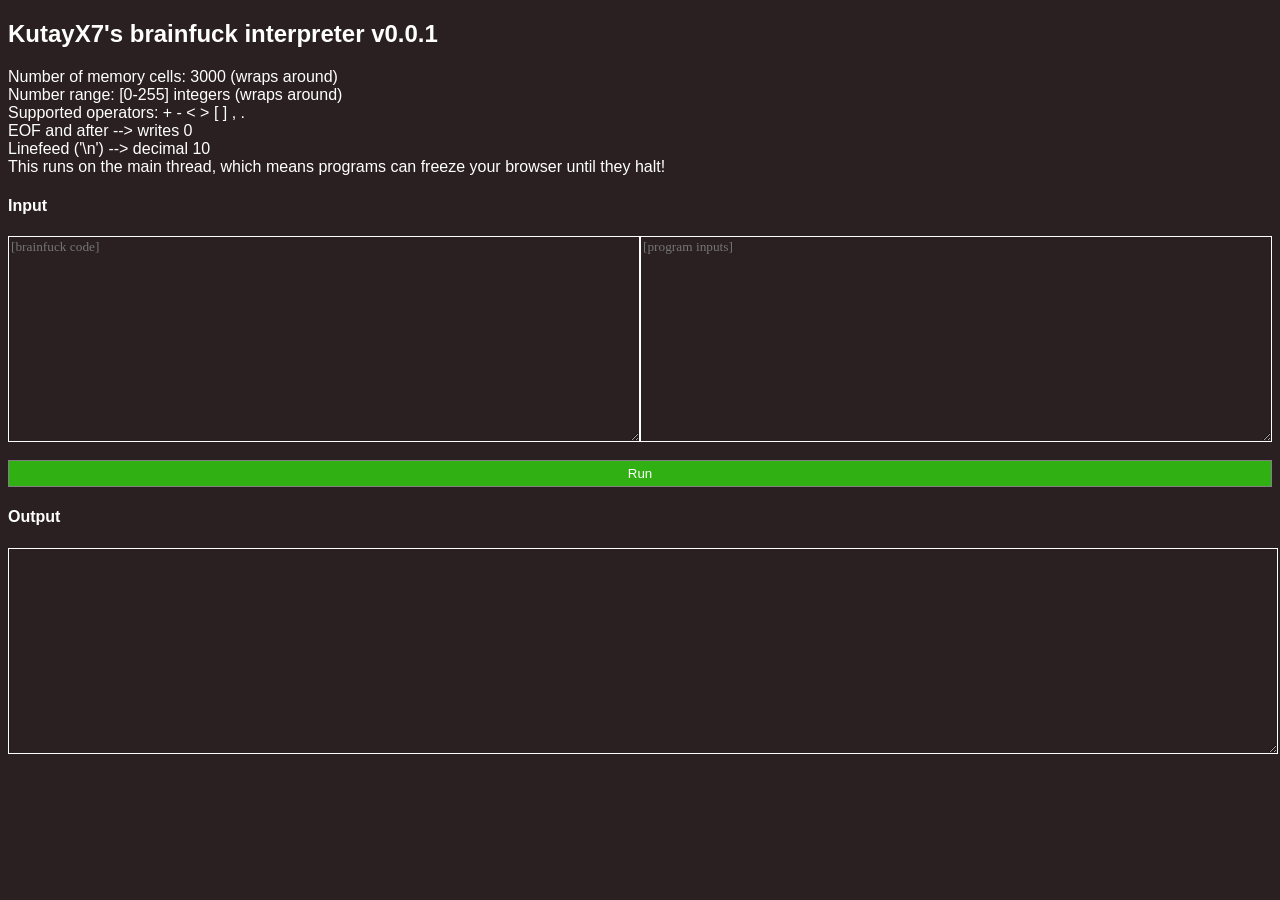
<file: bf/index.html>
<!DOCTYPE html>
<html lang="">
  <head>
    <meta charset="utf-8">
    <title>BF interpreter</title>
    <link href="style.css" rel="stylesheet" type="text/css" media="all">
  </head>
  <body>
    <h2>KutayX7's brainfuck interpreter v0.0.1</h2>
    <p>
      Number of memory cells: 3000 (wraps around)<br>
      Number range: [0-255] integers (wraps around)<br>
      Supported operators: + - &lt; &gt; [ ] , .<br>
      EOF and after --&gt; writes 0<br>
      Linefeed ('\n') --&gt; decimal 10<br>
      This runs on the main thread, which means programs can freeze your browser until they halt!
    </p>
    <h4>Input</h4>
    <div id="text-boxes">
      <textarea id="source-code" placeholder="[brainfuck code]"></textarea>
      <textarea id="input" placeholder="[program inputs]"></textarea>
    </div>
    <br />
    <button id="btn-run">Run</button>
    <h4>Output</h4>
    <!-- TODO: Style output to look like a terminal emulator -->
    <textarea id="output" disabled></textarea>
    <footer></footer>
    <script src="bf2jsCompiler.js"></script>
    <script src="interpreter.js"></script>
  </body>
</html>
</file>
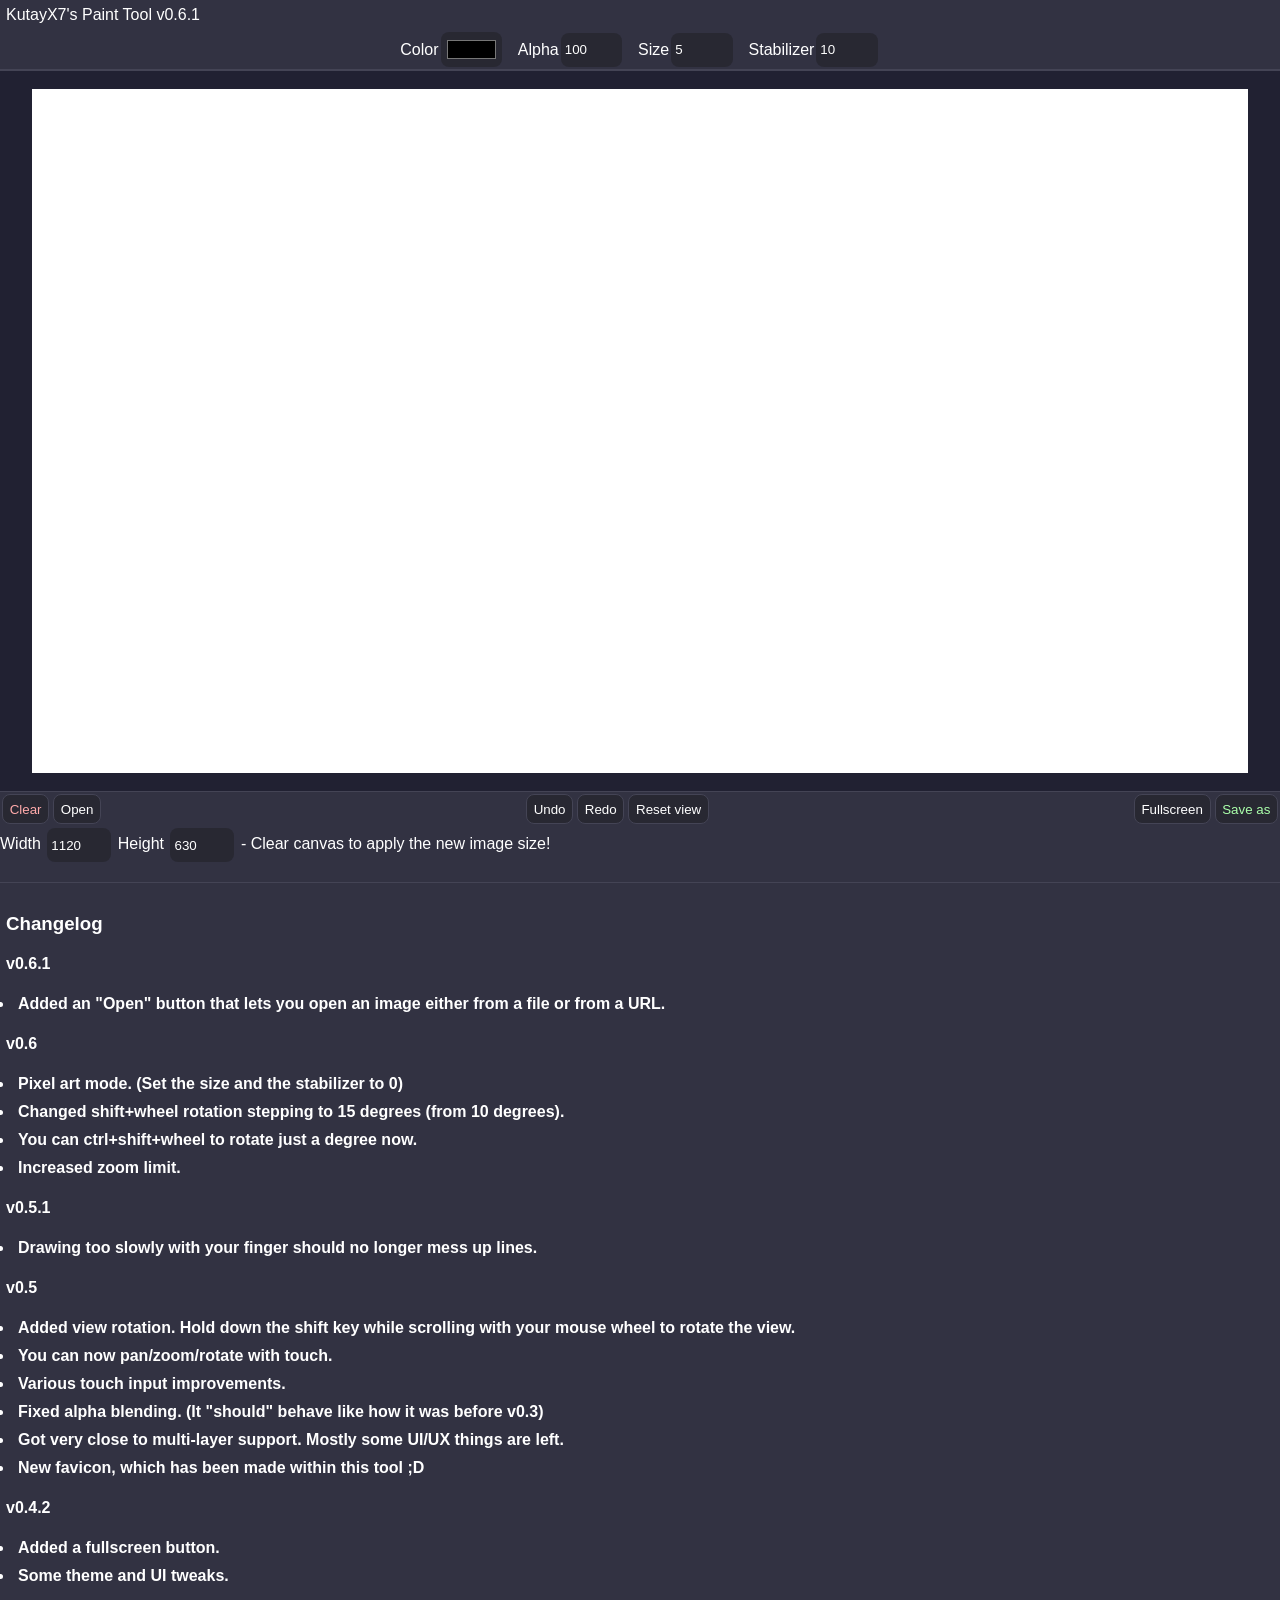
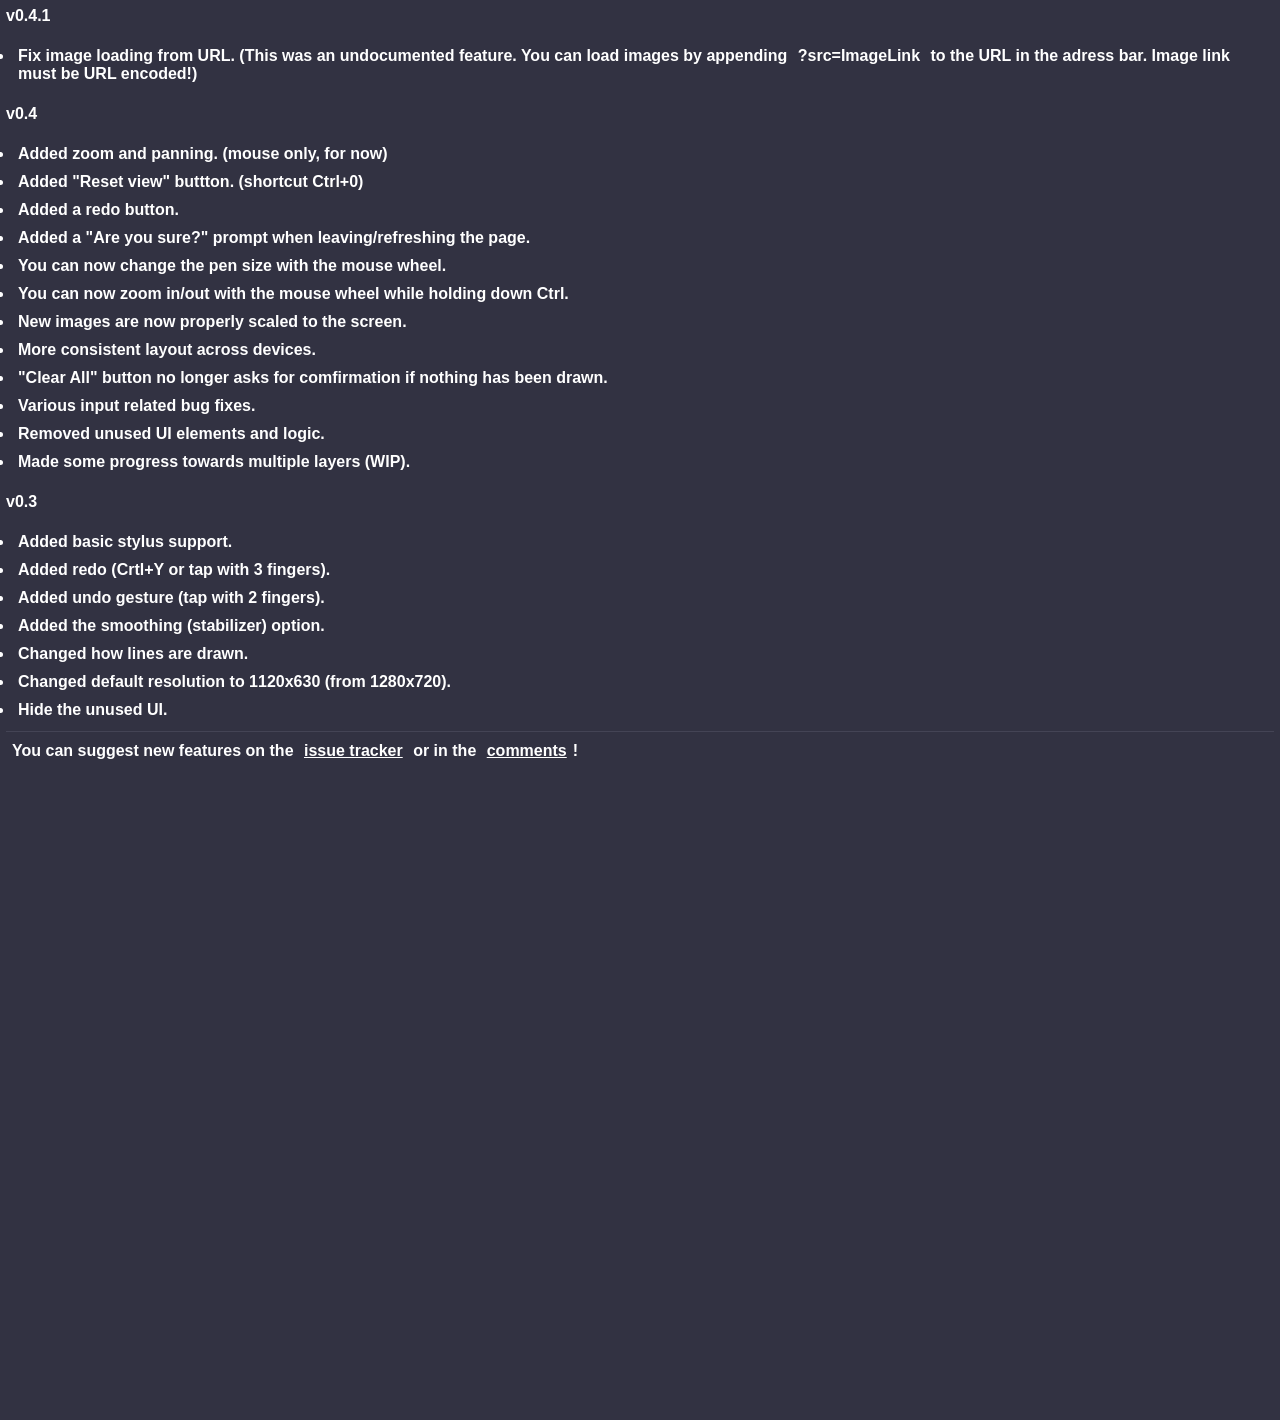
<file: tools/paint/index.html>
<!DOCTYPE html>
<html lang="">
  <head>
    <meta charset="utf-8">
    <meta name="viewport" content="width=device-width, initial-scale=1.0, maximum-scale=1.0, user-scalable=no" />
    <title>KutayX7's Paint Tool</title>
    <link href="style.css" rel="stylesheet" type="text/css" media="all">
    <link rel="icon" href="favicon.ico" type="image/x-icon">
  </head>
  <body>
    <div id="top-bar" class="sticky">
      <header class="unselectable">KutayX7's Paint Tool v0.6.1</header>
      <div id="option-bar" class="unselectable">
        <div class="margin-auto"></div>
        Color
        <input
          type="color"
          id="input-pen-color"
          value="hsl(0 0% 0%)"
        />
        <div class="vertical-separator"></div>
        Alpha
        <input
          type="number"
          id="input-pen-alpha"
          value="100"
          min="1"
          max="100"
        />
        <div class="vertical-separator"></div>
        Size
        <input
          type="number"
          id="input-pen-size"
          value="5"
          min="0"
          max="100"
        />
        <div class="vertical-separator"></div>
        Stabilizer
        <input
          type="number"
          id="input-path-smoothing"
          value="10"
          min="0"
          max="100"
        />
        <div class="margin-auto"></div>
      </div>
      <div class="horizontal-line"></div>
    </div>
    <div class="horizontal-line"></div>

    <div id="paint-viewport" draggable="false">
      <div id="root-canvas" draggable="false">
      </div>
    </div>

    <div class="horizontal-line"></div>

    <div style="display: flex;">
      <button id="button-clear-canvas" title="Clear and reset the canvas. Also applies the new image size.">Clear</button>
      <button id="button-open-image" title="Open an image from your PC or from an URL."
        command="show-modal" commandfor="dialog-open-image"
      >Open</button>
      <div class="margin-auto"></div>
      <button id="button-undo" title="Undo the last stroke (Ctrl+Z)">Undo</button>
      <button id="button-redo" title="Undo the last undo operation (Ctrl+Y)">Redo</button>
      <button id="button-reset-view" title="Reset panning/zoom (Ctrl+0)">Reset view</button>
      <div class="margin-auto"></div>
      <button id="button-fullscreen" title="Toggle fullscreen mode (F11)">Fullscreen</button>
      <button id="button-download-image" title="Download the image to your computer">Save as</button>
    </div>
    <div class="unselectable">
      Width
      <input
        type="number"
        id="input-width"
        value="1280"
        min="1"
        max="2048"
      />
      Height
      <input
        type="number"
        id="input-height"
        value="720"
        min="1"
        max="2048"
      />
      - Clear canvas to apply the new image size!
    </div>
    <br>
    <div class="horizontal-separator"></div>
    <br>
    <h3 class="unselectable">Changelog<h3>
    <h4>v0.6.1<h4>
    <ul>
      <li>Added an "Open" button that lets you open an image either from a file or from a URL.</li>
    </ul>
    <h4>v0.6<h4>
    <ul>
      <li>Pixel art mode. (Set the size and the stabilizer to 0)</li>
      <li>Changed shift+wheel rotation stepping to 15 degrees (from 10 degrees).</li>
      <li>You can ctrl+shift+wheel to rotate just a degree now.</li>
      <li>Increased zoom limit.</li>
    </ul>
    <h4>v0.5.1<h4>
    <ul>
      <li>Drawing too slowly with your finger should no longer mess up lines.</li>
    </ul>
    <h4>v0.5<h4>
    <ul>
      <li>Added view rotation.
          Hold down the shift key while scrolling with your mouse wheel to rotate the view.</li>
      <li>You can now pan/zoom/rotate with touch.</li>
      <li>Various touch input improvements.</li>
      <li>Fixed alpha blending. (It "should" behave like how it was before v0.3)</li>
      <li>Got very close to multi-layer support. Mostly some UI/UX things are left.</li>
      <li>New favicon, which has been made within this tool ;D</li>
    </ul>
    <h4>v0.4.2<h4>
    <ul>
      <li>Added a fullscreen button.</li>
      <li>Some theme and UI tweaks.</li>
    </ul>
    <h4>v0.4.1<h4>
    <ul>
      <li>Fix image loading from URL. (This was an undocumented feature. You can load images by appending <block>?src=ImageLink</block> to the URL in the adress bar. Image link must be URL encoded!)</li>
    </ul>
    <h4>v0.4<h4>
    <ul>
      <li>Added zoom and panning. (mouse only, for now)</li>
      <li>Added "Reset view" buttton. (shortcut Ctrl+0)</li>
      <li>Added a redo button.</li>
      <li>Added a "Are you sure?" prompt when leaving/refreshing the page.</li>
      <li>You can now change the pen size with the mouse wheel.</li>
      <li>You can now zoom in/out with the mouse wheel while holding down Ctrl.</li>
      <li>New images are now properly scaled to the screen.</li>
      <li>More consistent layout across devices.</li>
      <li>"Clear All" button no longer asks for comfirmation if nothing has been drawn.</li>
      <li>Various input related bug fixes.</li>
      <li>Removed unused UI elements and logic.</li>
      <li>Made some progress towards multiple layers (WIP).</li>
    </ul>
    <h4>v0.3<h4>
    <ul>
      <li>Added basic stylus support.</li>
      <li>Added redo (Crtl+Y or tap with 3 fingers).</li>
      <li>Added undo gesture (tap with 2 fingers).</li>
      <li>Added the smoothing (stabilizer) option.</li>
      <li>Changed how lines are drawn.</li>
      <li>Changed default resolution to 1120x630 (from 1280x720).</li>
      <li>Hide the unused UI.</li>
    </ul>
    <div class="horizontal-separator"></div>
    <p>You can suggest new features on the <a href="https://github.com/KutayX7/KutayX7.github.io/issues">issue tracker</a> or in the <a href="https://kutayx7.github.io/comments">comments</a>!</p>
    <div class="end-padding"></div>
    <dialog id="dialog-open-image" closedby="any">
      <h2>Select a file</h2>
      <input
        id="input-image-file"
        type="file"
        accept="image/*"
      />
      <h2>or enter a URL</h2>
      <div>
        <input
          id="input-image-url"
          type="url"
          placeholder="https://example.com/image.png"
          style="width: 90%;"
        />
        <button id="button-load">Load Image</button>
      </div>
    </dialog>
    <script src="paint.js"></script>
  </body>
</html>
</file>
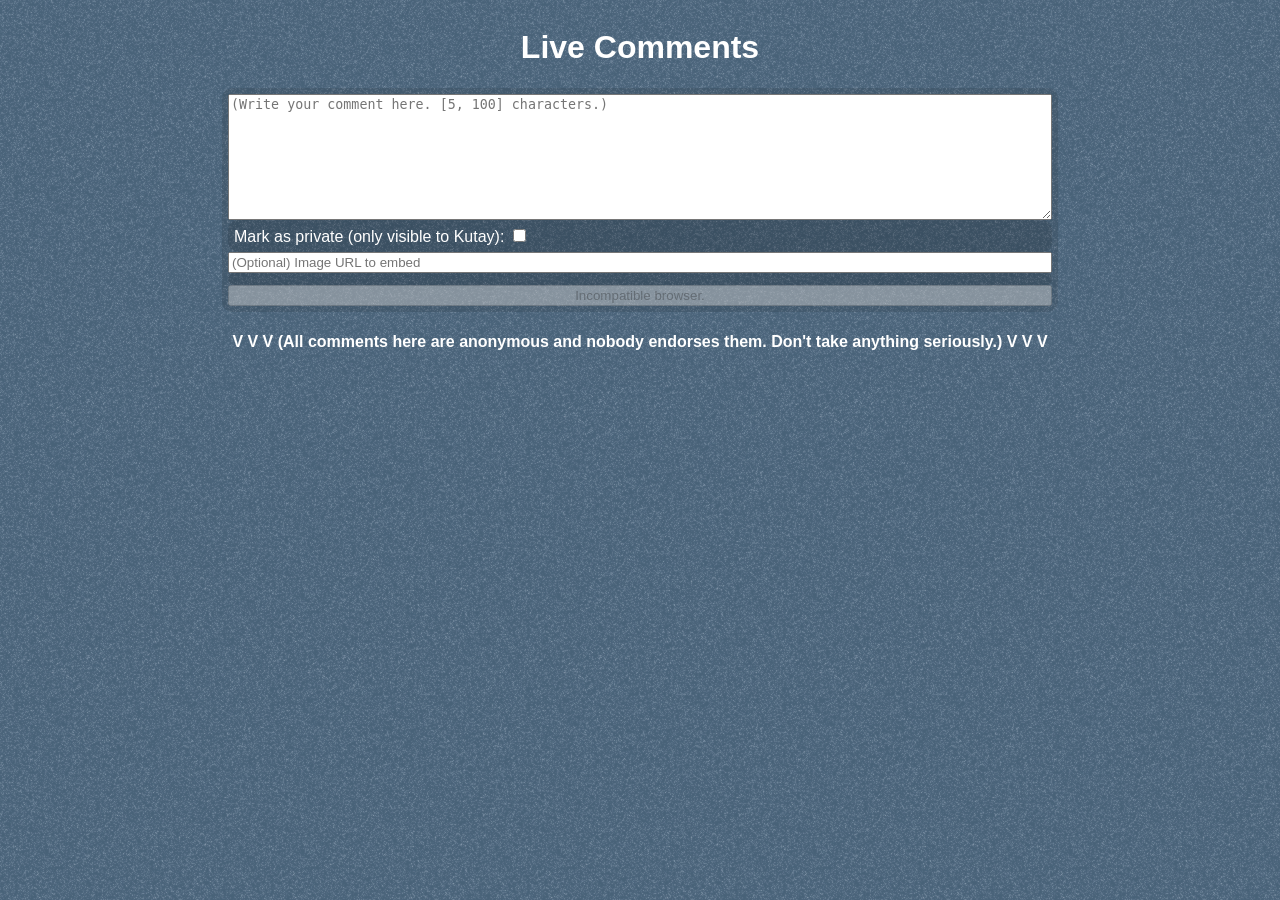
<file: comments.html>
<!DOCTYPE html>
<html lang="">
  <head>
    <meta charset="utf-8">
    <title>Live Comments</title>
    <script src="peer.js"></script>
    <script src="comments.js" defer></script>
    <link href="style.css" rel="stylesheet" type="text/css" media="all">
    <link rel="icon" href="favicon.png" />
  </head>
  <body>
    <h1>Live Comments</h1>
    <div style="display: flex; flex-direction: column;">
      <textarea id="comment-input"
          placeholder="(Write your comment here. [5, 100] characters.)"
          rows="8" cols="100"
          maxlength="100"></textarea>
      <div>
      Mark as private (only visible to Kutay):
      <input id="comment-private" type="checkbox">
      </div>
      <input id="comment-embed-url" placeholder="(Optional) Image URL to embed">
      <div></div>
      <button id="btn-send" disabled>...</button>
    </div>
    <h4>
      V V V
      (All comments here are anonymous and nobody endorses them. Don't take anything seriously.)
      V V V
    </h4>
    <section id="comments-section">
    </section>
  </body>
</html>
</file>
<file: bf/style.css>
body {
	background-color: #2A2022;
}

#text-boxes {
	display: flex;
	height: max(15em, fit-content);
	flex-direction: row;
	flex-flow: nowrap;
}

textarea {
	font-family: mono;
	height: 15em;
	border: solid 1px;
	flex: 1;
	width: 100%;
}

button {
	background-color: #30b013;
	border: solid 1px gray;
	height: 2em;
	flex: 1;
	width: 100%;
}

button:hover {
	background-color: #1f760d;
}

* {
	font-family: Arial;
	color: white;
	background-color: rgba(0,0,0,0);
}
</file>
<file: tools/paint/style.css>
* {
    --primary: #323242;
    --primary-dark: #282832;
    --primary-darker: #212132;
    --primary-light: #445;
    --accent: #55a;
    --text-color: #fff;

    color: var(--text-color);
    background: var(--primary);
    padding: 4px;
    margin: 2px;
    font-family: Arial, Verdana;
    flex-wrap: wrap;
}

div, html, body {
    padding: 0px;
    margin: 0px;
}

html, body {
    min-width: 100vw;
    max-width: 100vw;
    width: 100vw;
    overflow-x: clip;
}

.horizontal-separator {
    width: 100%;
    height: 1px;
    padding: 0;
    margin: 0px 0 6px 0;
    background-color: var(--primary-light);
}

.horizontal-line {
    width: 100%;
    height: 1px;
    padding: 0;
    margin: 0;
    background-color: var(--primary-light);
}

.vertical-separator {
    width: 2px;
    height: 100%;
    padding: 0;
    margin: 0 6px;
}

.sticky {
    position: sticky;
    top: 0;
}

.margin-auto {
    margin: auto auto;
    padding: 0;
}

.unselectable {
    -webkit-user-select: none; /* Safari */
    -moz-user-select: none;    /* Firefox */
    -ms-user-select: none;     /* IE 10+ and Edge */
    user-select: none;         /* Standard syntax */
}

#top-bar {
    z-index: 1;
    height: fit-content;
    position: sticky;
    top: 0px;
}

#option-bar {
    width: 100vw;
    display: flex;
    flex-direction: row;
    align-items: center;
}

#paint-viewport {
    padding: 0;
    border: 0;
    margin: 0;
    z-index: 0;
    overflow: hidden;
    background: var(--primary-darker);
    max-width: 100vw;
    max-height: 80vh;
    width: 100vw;
    height: 80vh;
    overflow: hidden;
}

#root-canvas {
    padding: 0;
    margin: 0;
    overflow: hidden;
    background: #fff;
    position: relative;
}

canvas {
    padding: 0;
    margin: 0;
    overflow: hidden;
    background: none;
    position: absolute;
}

button {
    background: var(--primary-dark);
    border: solid thin var(--primary-light);
    border-radius: 8px;
    transition: background .1s;
    padding: 0.5em;
}

button:hover {
    background: var(--primary-light);
}

button:active {
    background: var(--accent);
}

#topbar > button {
    margin: 0;
    padding: 8px;
    border-radius: 0;
    border: none;
}

#topbar > button:hover {
    background: var(--accent);
}

/* INPUT BOXES */
input {
    background-color: var(--primary-dark);
    border: none;
    border-radius: 8px;
    outline-width: 0;
    min-height: 26px;
    min-width: 4em;
    box-sizing: content-box;
    vertical-align: middle;
}

input:focus {
    outline: 1px solid;
}

dialog {
    margin: auto;
}

::backdrop {
    background-color: rgba(0, 0, 0, 0.5);
    backdrop-filter: blur(8px);
}

#input-pen-color {
    width: 26px;
}

#button-clear-canvas {
    color: #faa;
}

#button-download-image {
    color: #afa;
}

/* CONTEXT MENUS*/
.context-menu-root {
    min-width: 120px;
    max-width: 100%;
    position: absolute;
    border: 1px solid var(--primary-light);
    display: flex;
    flex-direction: column;
    align-content: start;
    align-items: stretch;
}
.context-menu-item {
    margin: 0 1px;
    padding: 6px;
    border-radius: 4px;
    border: none;
    background-color: var(--primary);
    text-align: left;
}
.context-menu-item:hover {
    background: var(--primary-light);
}
.context-menu-item:active {
    background: var(--accent);
}

.end-padding {
    width: 100%;
    height: 50vh;
    padding: 50px;
    margin: 50px;
    background: none;
}
</file>
<file: style.css>
body {
	background-color: #4d697c;
	background-image: url("assets/wn-background.png");
	color: white;
	font-family: Arial, Verdana;
	display: flex;
	flex-direction: column;
	align-items: center;
}

p {
	background: rgba(0, 0, 0, 0.1);
	border-radius: 10px;
	padding: 10px;
	text-align: center;
}

li {
	margin: 8px;
	padding: 1px;
	line-height: 2;
}

div {
	background-color: rgba(0, 0, 0, 0.1);
	border-radius: 10px;
	padding: 6px;
}


.link-box {
	background-color: rgba(255, 255, 255, 0.5);
	border-radius: 6px;
	padding: 8px;
	text-decoration-line: none;
}

.link-box:hover {
	background-color: rgba(240, 240, 255, 1);
}


.nc-image {
	margin: 10px;
	filter: grayscale(25%);
}

.nc-image:hover {
	filter: grayscale(0%);
	animation-duration: 120ms;
	animation-name: jiggle;
	animation-timing-function: ease-in;
	animation-iteration-count: 3;
}

@keyframes jiggle {
	0% {
		rotate: 0;
	}

	25% {
		rotate: -3deg;
	}

	50% {
		rotate: 0;
	}

	75% {
		rotate: 3deg;
	}

	100% {
		rotate: 0;
	}
}

* {
	text-wrap: balance;
}
</file>
